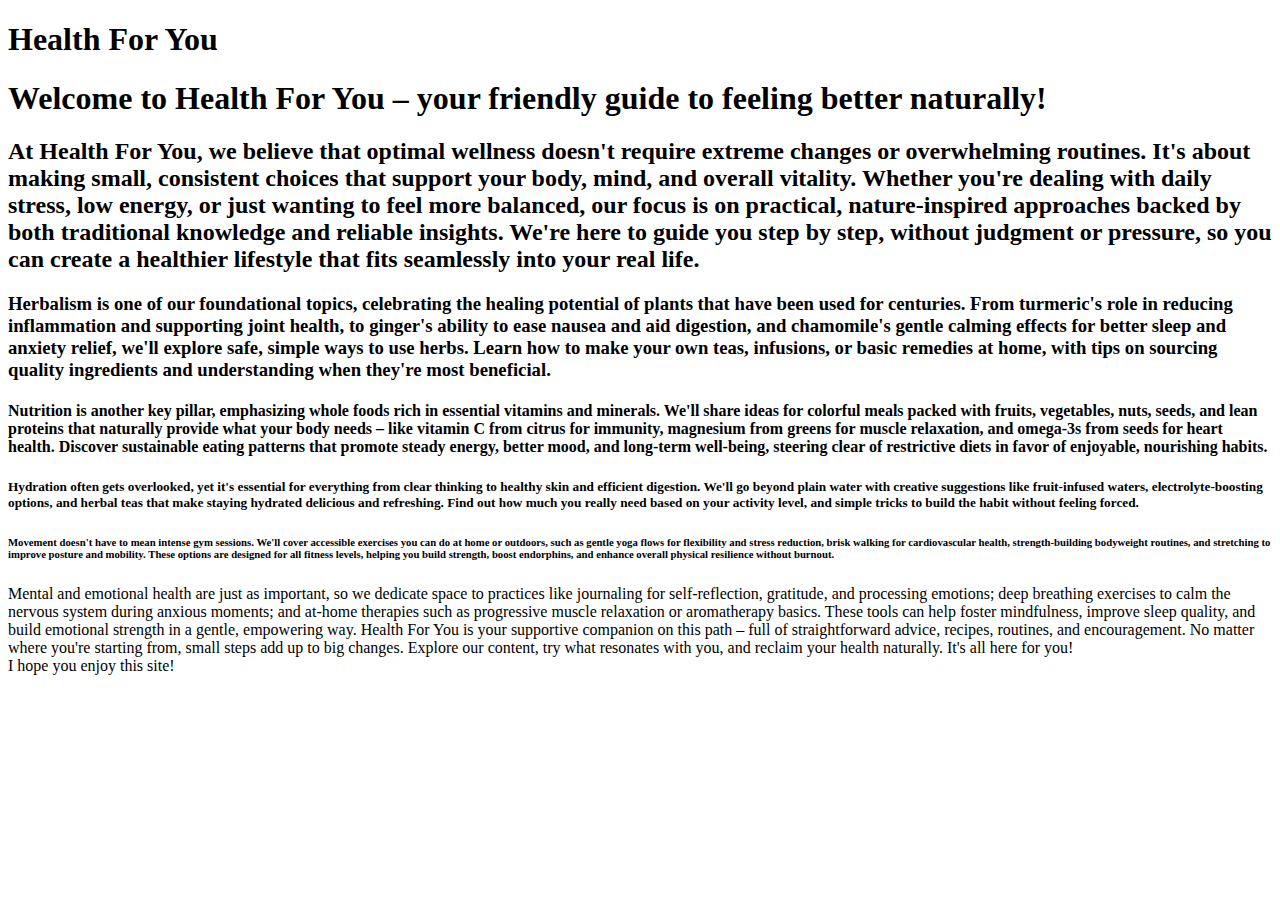
<file: index.html>
<!DOCTYPE html>
<html>

<head>
    <!--
    This website was made by NaDari Cole. Please don't copy my code completly.
    I will allow bits of my code to be copyed :). 
    Name: NaDari Cole
    Date: 12/29/2025
    Code Type: HTML5
    Filename: index.html
    Website Name: Health For You
    -->
    <meta charset="utf-8" />
    <meta name="keywords" content="Health, Men, Women, Help, Real, Body" />
    <title>Health For You</title>
</head>

<body>
    <header>
        <h1>Health For You</h1>
    </header>
    <article>
        <h1>Welcome to Health For You – your friendly guide to feeling better naturally!</h1>
        <h2>
            At Health For You, we believe that optimal wellness doesn't require extreme changes 
            or overwhelming routines. It's about making small, consistent choices that support 
            your body, mind, and overall vitality. Whether you're dealing with daily stress, low 
            energy, or just wanting to feel more balanced, our focus is on practical, nature-inspired 
            approaches backed by both traditional knowledge and reliable insights. We're here to 
            guide you step by step, without judgment or pressure, so you can create a healthier 
            lifestyle that fits seamlessly into your real life.
        </h2>
        <h3>Herbalism is one of our foundational topics, celebrating the healing potential of plants 
            that have been used for centuries. From turmeric's role in reducing inflammation and 
            supporting joint health, to ginger's ability to ease nausea and aid digestion, and 
            chamomile's gentle calming effects for better sleep and anxiety relief, we'll explore safe, 
            simple ways to use herbs. Learn how to make your own teas, infusions, or basic remedies at 
            home, with tips on sourcing quality ingredients and understanding when they're most beneficial.
        </h3>
        <h4>
            Nutrition is another key pillar, emphasizing whole foods rich in essential vitamins and minerals.
            We'll share ideas for colorful meals packed with fruits, vegetables, nuts, seeds, and lean proteins 
            that naturally provide what your body needs – like vitamin C from citrus for immunity, magnesium 
            from greens for muscle relaxation, and omega-3s from seeds for heart health. Discover sustainable 
            eating patterns that promote steady energy, better mood, and long-term well-being, steering clear 
            of restrictive diets in favor of enjoyable, nourishing habits.</h4>
        <h5>
            Hydration often gets overlooked, yet it's essential for everything from clear thinking to healthy 
            skin and efficient digestion. We'll go beyond plain water with creative suggestions like fruit-infused 
            waters, electrolyte-boosting options, and herbal teas that make staying hydrated delicious and refreshing. 
            Find out how much you really need based on your activity level, and simple tricks to build the habit 
            without feeling forced.
        </h5>
        <h6>
            Movement doesn't have to mean intense gym sessions. We'll cover accessible exercises you can do at home or 
            outdoors, such as gentle yoga flows for flexibility and stress reduction, brisk walking for cardiovascular 
            health, strength-building bodyweight routines, and stretching to improve posture and mobility. These options 
            are designed for all fitness levels, helping you build strength, boost endorphins, and enhance overall physical 
            resilience without burnout.
        </h6>
        <h7>
            Mental and emotional health are just as important, so we dedicate space to practices like journaling for 
            self-reflection, gratitude, and processing emotions; deep breathing exercises to calm the nervous system 
            during anxious moments; and at-home therapies such as progressive muscle relaxation or aromatherapy basics. 
            These tools can help foster mindfulness, improve sleep quality, and build emotional strength in a gentle, 
            empowering way.
        </h7>
        <h8>
            Health For You is your supportive companion on this path – full of straightforward advice, recipes, routines,
            and encouragement. No matter where you're starting from, small steps add up to big changes. Explore our content,
            try what resonates with you, and reclaim your health naturally. It's all here for you!
        </h8>
    </article>
    <footer>
        I hope you enjoy this site!
    </footer>
</body>
</html>
</file>
